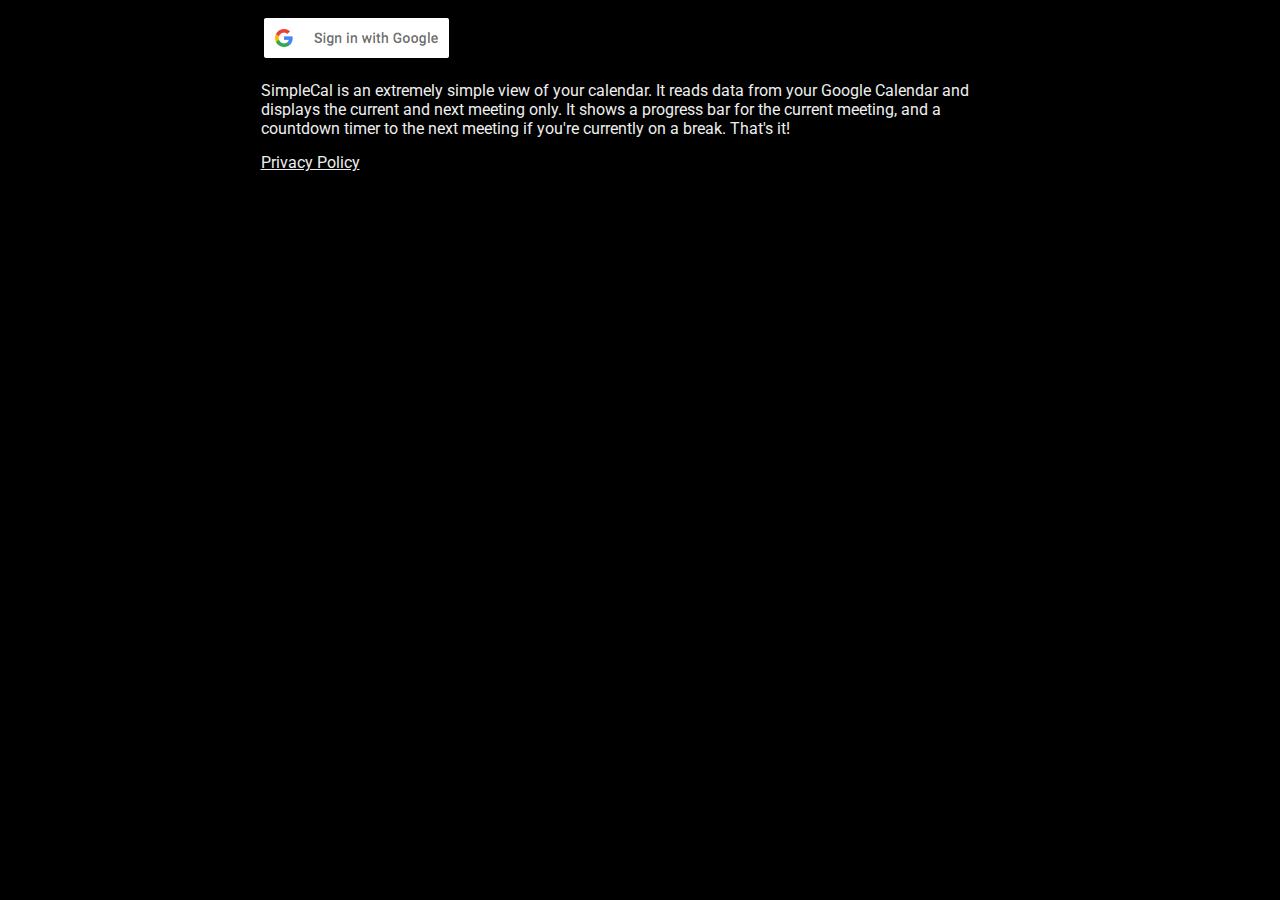
<file: about.html>
<!doctype html>
<html lang="en">
	<head>
		<title>About SimpleCal</title>
		<meta charset="utf-8">
		<meta name="viewport" content="width=device-width, initial-scale=1.0">
		<meta name="theme-color" content="#000000">
		<link rel="stylesheet" href="meta.css">
		<link rel="icon" href="icon.png">
	</head>
	<body>
		<div class="header"><a href="https://simplecal.io/"><img src="google.png"></a></div>

		<div>SimpleCal is an extremely simple view of your calendar. It reads data from your Google Calendar and displays the current and next meeting only. It shows a progress bar for the current meeting, and a countdown timer to the next meeting if you're currently on a break. That's it!</div>

		<div><a href="privacy">Privacy Policy</a></div>
	</body>
</html>
</file>
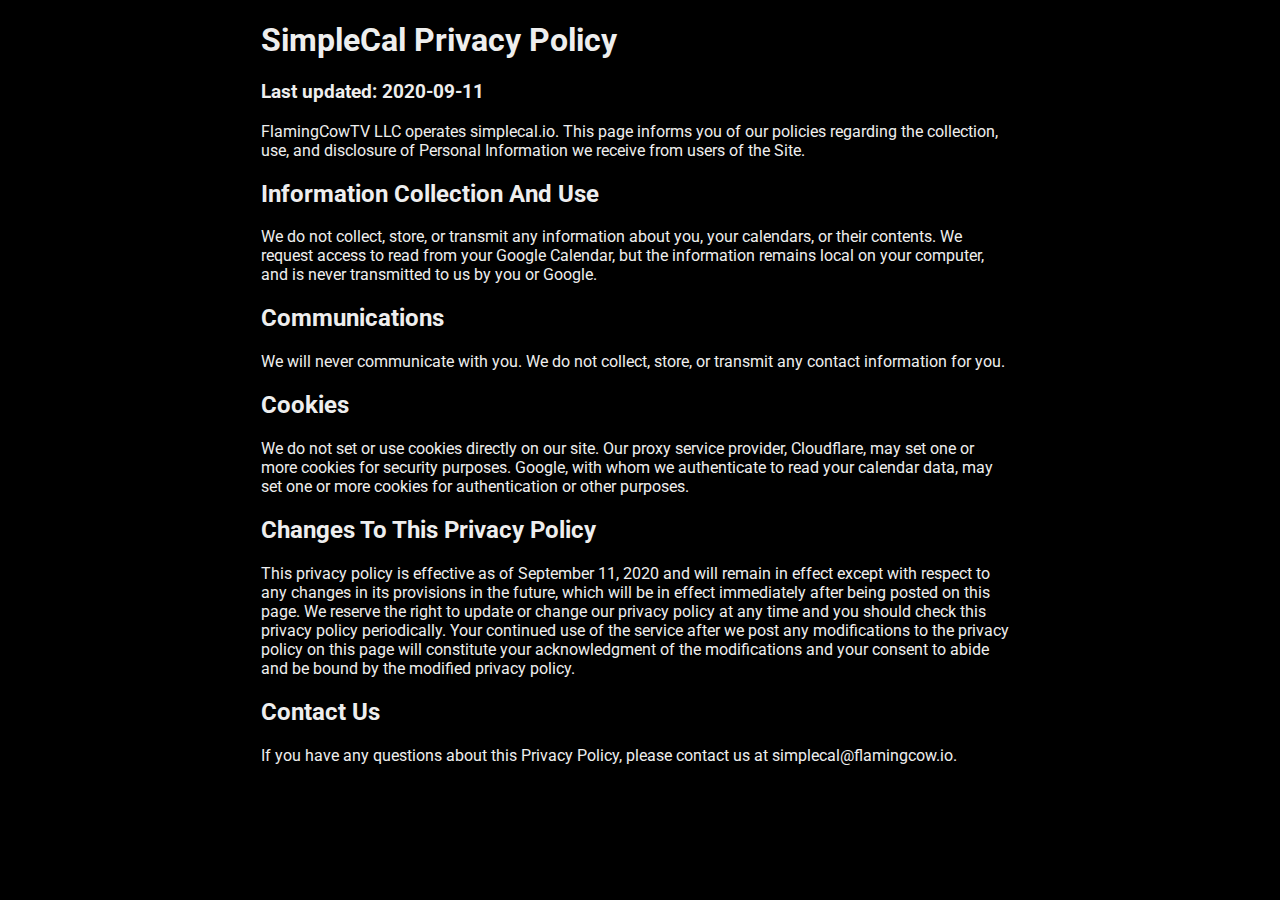
<file: privacy.html>
<!doctype html>
<html lang="en">
	<head>
		<title>SimpleCal Privacy Policy</title>
		<meta charset="utf-8">
		<meta name="viewport" content="width=device-width, initial-scale=1.0">
		<meta name="theme-color" content="#000000">
		<link rel="stylesheet" href="meta.css">
		<link rel="icon" href="icon.png">
	</head>
	<body>
		<h1>SimpleCal Privacy Policy</h1>

		<h3>Last updated: 2020-09-11</h3>

		<div>FlamingCowTV LLC operates simplecal.io. This page informs you of our policies regarding the collection, use, and disclosure of Personal Information we receive from users of the Site.</div>

		<h2>Information Collection And Use</h2>

		<div>We do not collect, store, or transmit any information about you, your calendars, or their contents. We request access to read from your Google Calendar, but the information remains local on your computer, and is never transmitted to us by you or Google.</div>

		<h2>Communications</h2>

		<div>We will never communicate with you. We do not collect, store, or transmit any contact information for you.</div>

		<h2>Cookies</h2>

		<div>We do not set or use cookies directly on our site. Our proxy service provider, Cloudflare, may set one or more cookies for security purposes. Google, with whom we authenticate to read your calendar data, may set one or more cookies for authentication or other purposes.</div>

		<h2>Changes To This Privacy Policy</h2>

		<div>This privacy policy is effective as of September 11, 2020 and will remain in effect except with respect to any changes in its provisions in the future, which will be in effect immediately after being posted on this page. We reserve the right to update or change our privacy policy at any time and you should check this privacy policy periodically. Your continued use of the service after we post any modifications to the privacy policy on this page will constitute your acknowledgment of the modifications and your consent to abide and be bound by the modified privacy policy.</div>

		<h2>Contact Us</h2>

		<div>If you have any questions about this Privacy Policy, please contact us at simplecal@flamingcow.io.</div>
	</body>
</html>
</file>
<file: meta.css>
@import url('https://fonts.googleapis.com/css2?family=Roboto+Mono&family=Roboto:wght@500&display=swap');

body {
	font-family: 'Roboto', sans-serif;
	font-size: 16px;

	max-width: 750px;

	padding-left: 2ch;
	padding-right: 3ch;
	margin: 0 auto;

	color: #eeeeee;
	background: black;
}

a {
	color: #eeeeee;
	text-decoration: underline;
}

div {
	margin-top: 15px;
	margin-bottom: 15px;
}

.header {
	font-size: 20px;
}
</file>
